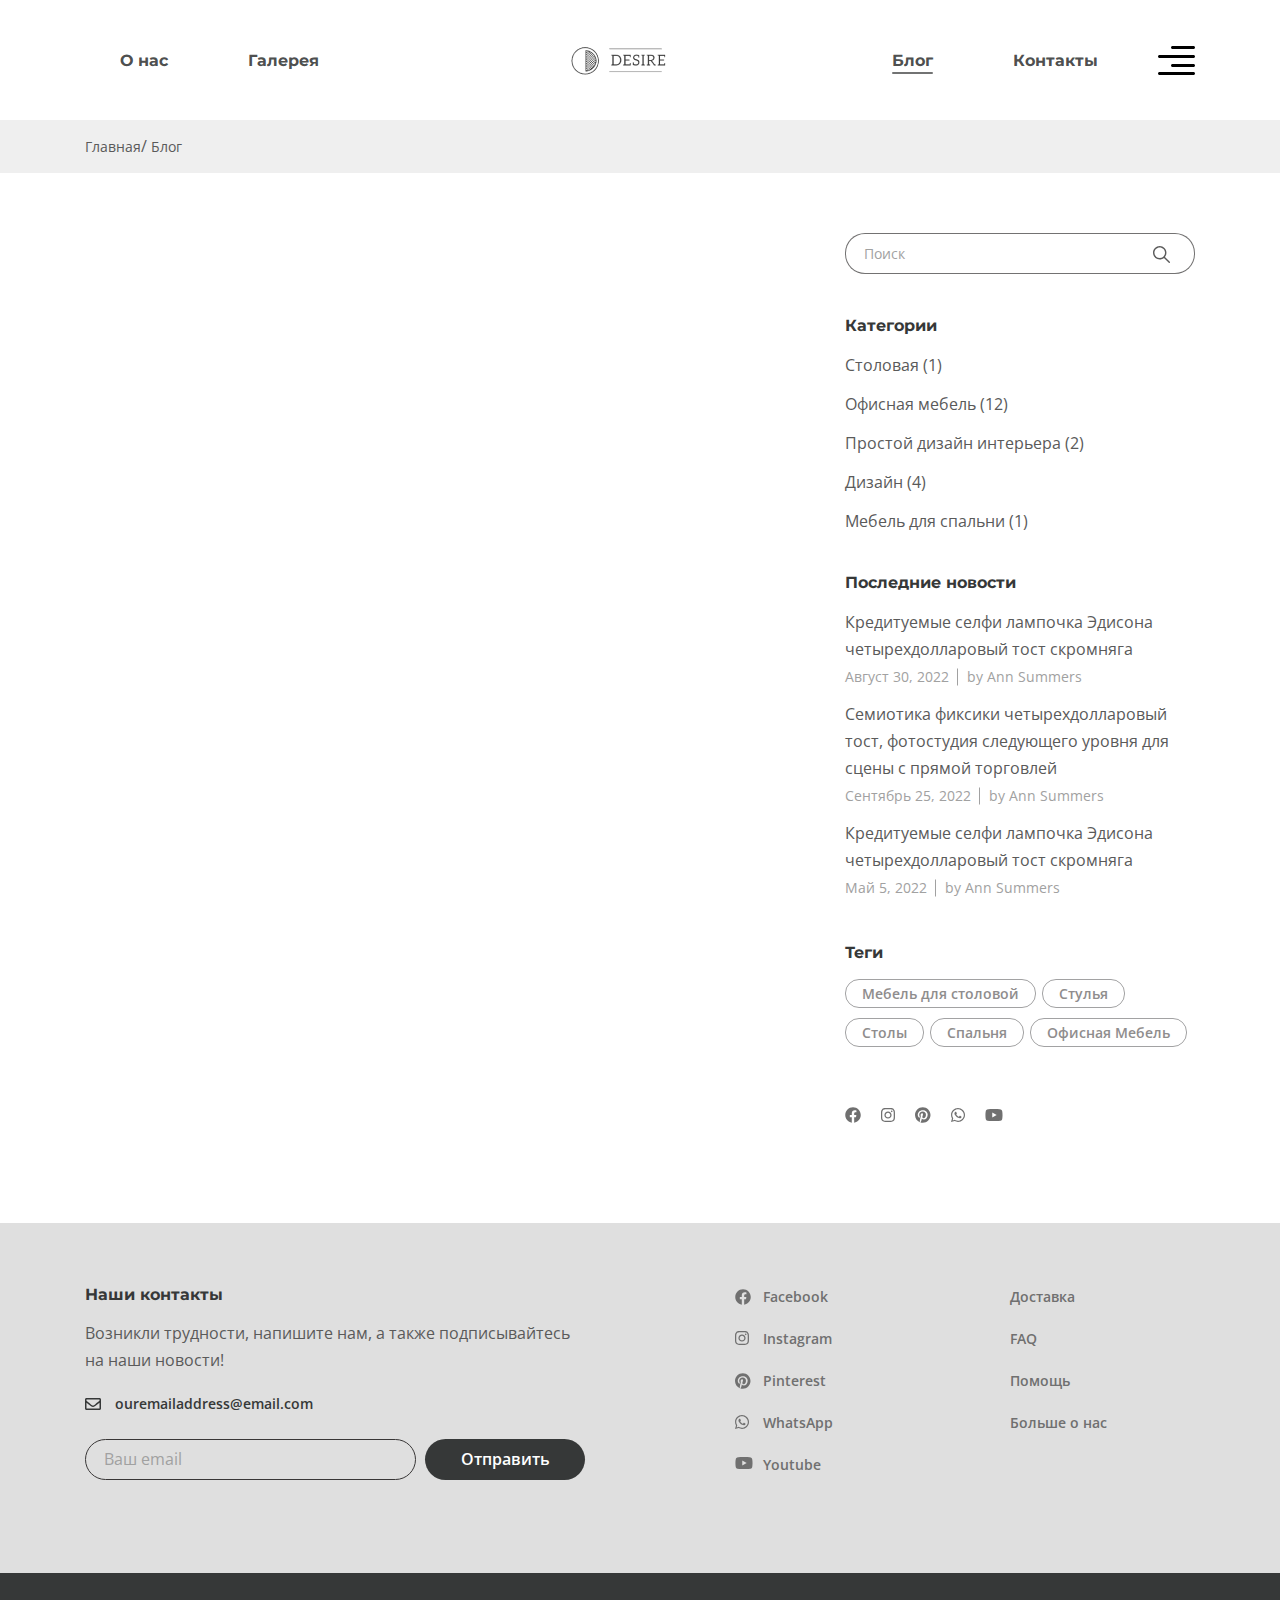
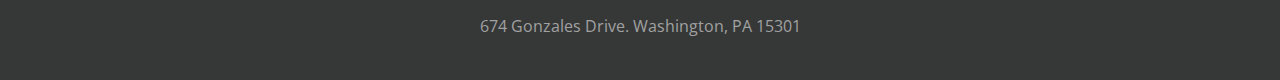
<file: blog-one.html>
<!DOCTYPE html>
<html lang="ru">
<head>
    <meta charset="UTF-8">
    <meta http-equiv="X-UA-Compatible" content="IE=edge">
    <meta name="viewport" content="width=device-width, initial-scale=1.0">
    <title>Desire - лучшая в мире мебель</title>
    <link rel="stylesheet" href="css/style.css">
</head>
<body>
    <div class="wrapper">
        <header class="header">

            <div class="container">
                <div class="header__inner">
                    <nav class="menu">
                        <ul class="menu__list">
                            <li class="menu__list-item">
                                <a  class="menu__list-link" href="#">О нас</a>
                            </li>
                            <li class="menu__list-item">
                                <a class="menu__list-link" href="#">Галерея</a>
                            </li>
                        </ul>
                    </nav>
                    <a href="#" class="logo">
                        <img src="img/icon/logo.png" alt="Логотип">
                    </a>
                    <nav class="menu">
                        <ul class="menu__list">
                            <li class="menu__list-item">
                                <a class="menu__list-link menu__list-link--active" href="#">Блог</a>
                            </li>
                            <li class="menu__list-item">
                                <a class="menu__list-link" href="#">Контакты</a>
                            </li>
                        </ul>
                    </nav>
                    <button class="header__btn">
                        <img src="img/icon/burger.svg">
                    </button>
                    <div class="rightside-menu rightside-menu--close">
                        <button class="rightside-menu__close"><img src="img/icon/close.svg" alt="Закрыть"></button>
                        <div class="rightside-menu__content">
                            <a class="rightside-menu__logo" href="#"><img src="img/icon/logo-big.png" alt="Логотип"></a>
                            <h4 class="rightside-menu__title">Мебель для жизни</h4>
                            <p class="rightside-menu__text">
                                Далеко-далеко за словесными горами в стране гласных и согласных живут рыбные тексты. Переулка, своих рот знаках правилами его толку которой всеми до заглавных.
                            </p>
                            <img src="img/icon/right-menu-img.jpg" alt="Какая-то картинка" class="rightside-menu__image">
                        </div>
                    </div>
                </div>
            </div>
        </header>
        <main class="main">
            <div class="breadcrumbs">
                <div class="container">
                    <ul class="breadcrumbs__list">
                        <li class="breadcrumbs__item">
                            <a class="breadcrumbs__link" href="#">Главная</a>
                        </li>
                        <li class="breadcrumbs__item">
                            <a class="breadcrumbs__link" href="#">Блог</a>
                        </li>
                    </ul>
                </div>
            </div>
            <section class="blog">
                <div class="container">
                    <div class="blog-inner">
                        <div class="blog__items">

                        </div>
                        <aside class="aside">
                            <form class="aside__search">
                                <input class="aside__search-input" type="text" placeholder="Поиск">
                                <button class="aside__search-btn" type="submit">
                                    <img src="img/icon/search.svg" alt="search">
                                </button>
                            </form>
                            <div class="blog-category">
                                <h6 class="blog-category-title">Категории</h6>
                                <ul class="blog-category-list">
                                    <li class="blog-category-item">
                                        <a class="blog-category-link" href="#">Столовая (1)</a>
                                    </li>
                                    <li class="blog-category-item">
                                        <a class="blog-category-link" href="#">Офисная мебель (12)</a>
                                    </li>
                                    <li class="blog-category-item">
                                        <a class="blog-category-link" href="#">Простой дизайн интерьера (2)</a>
                                    </li>
                                    <li class="blog-category-item">
                                        <a class="blog-category-link" href="#">Дизайн (4)</a>
                                    </li>
                                    <li class="blog-category-item">
                                        <a class="blog-category-link" href="#">Мебель для спальни (1)</a>
                                    </li>
                                </ul>
                            </div>
                            <div class="resent-post">
                                <h6 class="resent-post__title">Последние новости</h6>
                                <ul class="resent-post__list">
                                    <li class="resent-post__item">
                                        <a class="resent-post__item-title" href="#">Кредитуемые селфи лампочка Эдисона четырехдолларовый тост скромняга</a>
                                        <span class="resent-post__item-date">Август 30, 2022</span>
                                        <a class="resent-post__item-author" href="#">by Ann Summers</a>
                                    </li>
                                    <li class="resent-post__item">
                                        <a class="resent-post__item-title" href="#">Семиотика фиксики четырехдолларовый тост, фотостудия следующего уровня для сцены с прямой торговлей</a>
                                        <span class="resent-post__item-date">Сентябрь 25, 2022</span>
                                        <a class="resent-post__item-author" href="#">by Ann Summers</a>
                                    </li>
                                    <li class="resent-post__item">
                                        <a class="resent-post__item-title" href="#">Кредитуемые селфи лампочка Эдисона четырехдолларовый тост скромняга</a>
                                        <span class="resent-post__item-date">Май 5, 2022</span>
                                        <a class="resent-post__item-author" href="#">by Ann Summers</a>
                                    </li>
                                </ul>
                            </div>
                            <div class="blog__tags">
                                <h6 class="blog__tags-title">Теги</h6>
                                <a class="blog__tags-link" href="#">Мебель для столовой</a>
                                <a class="blog__tags-link" href="#">Стулья</a>
                                <a class="blog__tags-link" href="#">Столы</a>
                                <a class="blog__tags-link" href="#">Спальня</a>
                                <a class="blog__tags-link" href="#">Офисная Мебель</a>
                            </div>
                            <ul class="blog__social">
                                <li class="blog__social-item">
                                    <a class="blog__social-link" href="#">
                                        <img class="blog__social-img" src="img/icon/social/facebook.svg" alt="images">
                                    </a>
                                </li>
                                <li class="blog__social-item">
                                    <a class="blog__social-link" href="#">
                                        <img class="blog__social-img" src="img/icon/social/instagram.svg" alt="images">
                                    </a>
                                </li>
                                <li class="blog__social-item">
                                    <a class="blog__social-link" href="#">
                                        <img class="blog__social-img" src="img/icon/social/Pinterest.svg" alt="images">
                                    </a>
                                </li>
                                <li class="blog__social-item">
                                    <a class="blog__social-link" href="#">
                                        <img class="blog__social-img" src="img/icon/social/whatsapp.svg" alt="images">
                                    </a>
                                </li>
                                <li class="blog__social-item">
                                    <a class="blog__social-link" href="#">
                                        <img class="blog__social-img" src="img/icon/social/youtube.svg" alt="images">
                                    </a>
                                </li>
                            </ul>
                        </aside>
                    </div>
                </div>
            </section>
        </main>
        <footer class="footer">
            <div class="footer__content">
                <div class="container">
                    <div class="footer__inner">
                        <div class="footer__info">
                            <h6 class="footer__info-title">Наши контакты</h6>
                            <p class="footer__info-text">
                                Возникли трудности, напишите нам, а также подписывайтесь на наши новости!
                            </p>
                            <a class="info-email" href="mailto:ouremailaddress@email.com">ouremailaddress@email.com</a>
                            <form class="footer__form">
                                <input type="email" class="footer__form-input" placeholder="Ваш email" required>
                                <button class="footer__form-button" type="submit">Отправить</button>
                            </form>
                        </div>
                        <ul class="footer__social">
                            <li class="footer__social-item"><a class="footer__social-link footer__social-link--fb" href="#">Facebook</a></li>
                            <li class="footer__social-item"><a class="footer__social-link footer__social-link--inst" href="#">Instagram</a></li>
                            <li class="footer__social-item"><a class="footer__social-link footer__social-link--pin" href="#">Pinterest</a></li>
                            <li class="footer__social-item"><a class="footer__social-link footer__social-link--wa" href="#">WhatsApp</a></li>
                            <li class="footer__social-item"><a class="footer__social-link footer__social-link--you" href="#">Youtube</a></li>
                        </ul>
                        <nav class="footer__menu">
                            <ul class="footer__menu-list">
                                <li class="footer__menu-item"><a class="footer__menu-link" href="#">Доставка</a></li>
                                <li class="footer__menu-item"><a class="footer__menu-link" href="#">FAQ</a></li>
                                <li class="footer__menu-item"><a class="footer__menu-link" href="#">Помощь</a></li>
                                <li class="footer__menu-item"><a class="footer__menu-link" href="#">Больше о нас</a></li>
                            </ul>
                        </nav>
                    </div>
                </div>
            </div>
            <div class="footer__copy">
                <div class="container">
                    674 Gonzales Drive.   Washington, PA 15301
                </div>
            </div>
        </footer>
    </div>
    <script src="https://code.jquery.com/jquery-3.6.0.min.js" integrity="sha256-/xUj+3OJU5yExlq6GSYGSHk7tPXikynS7ogEvDej/m4=" crossorigin="anonymous"></script>
    <script src="js/app.js"></script>
</body>
</html>
</file>
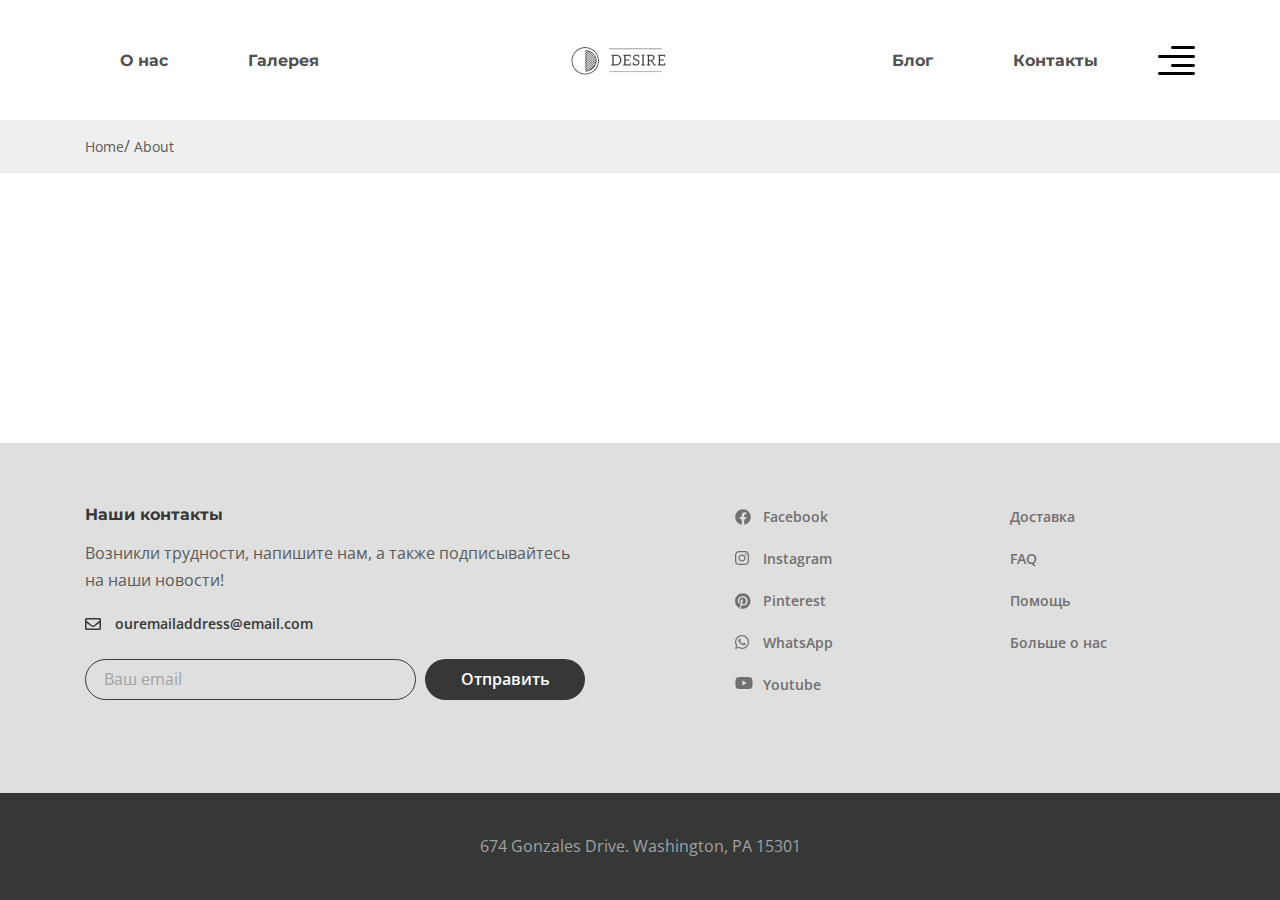
<file: page.html>
<!DOCTYPE html>
<html lang="ru">
<head>
    <meta charset="UTF-8">
    <meta http-equiv="X-UA-Compatible" content="IE=edge">
    <meta name="viewport" content="width=device-width, initial-scale=1.0">
    <title>Desire - лучшая в мире мебель</title>
    <link rel="stylesheet" href="css/style.css">
</head>
<body>
    <div class="wrapper">
        <header class="header">

            <div class="container">
                <div class="header__inner">
                    <nav class="menu">
                        <ul class="menu__list">
                            <li class="menu__list-item">
                                <a  class="menu__list-link" href="#">О нас</a>
                            </li>
                            <li class="menu__list-item">
                                <a class="menu__list-link" href="#">Галерея</a>
                            </li>
                        </ul>
                    </nav>
                    <a href="#" class="logo">
                        <img src="img/icon/logo.png" alt="Логотип">
                    </a>
                    <nav class="menu">
                        <ul class="menu__list">
                            <li class="menu__list-item">
                                <a class="menu__list-link" href="#">Блог</a>
                            </li>
                            <li class="menu__list-item">
                                <a class="menu__list-link" href="#">Контакты</a>
                            </li>
                        </ul>
                    </nav>
                    <button class="header__btn">
                        <img src="img/icon/burger.svg">
                    </button>
                    <div class="rightside-menu rightside-menu--close">
                        <button class="rightside-menu__close"><img src="img/icon/close.svg" alt="Закрыть"></button>
                        <div class="rightside-menu__content">
                            <a class="rightside-menu__logo" href="#"><img src="img/icon/logo-big.png" alt="Логотип"></a>
                            <h4 class="rightside-menu__title">Мебель для жизни</h4>
                            <p class="rightside-menu__text">
                                Далеко-далеко за словесными горами в стране гласных и согласных живут рыбные тексты. Переулка, своих рот знаках правилами его толку которой всеми до заглавных.
                            </p>
                            <img src="img/icon/right-menu-img.jpg" alt="Какая-то картинка" class="rightside-menu__image">
                        </div>
                    </div>
                </div>
            </div>
        </header>
        <main class="main">
            <div class="breadcrumbs">
                <div class="container">
                    <ul class="breadcrumbs__list">
                        <li class="breadcrumbs__item">
                            <a class="breadcrumbs__link" href="#">Home</a>
                        </li>
                        <li class="breadcrumbs__item">
                            <a class="breadcrumbs__link" href="#">About</a>
                        </li>
                    </ul>
                </div>
            </div>
        </main>
        <footer class="footer">
            <div class="footer__content">
                <div class="container">
                    <div class="footer__inner">
                        <div class="footer__info">
                            <h6 class="footer__info-title">Наши контакты</h6>
                            <p class="footer__info-text">
                                Возникли трудности, напишите нам, а также подписывайтесь на наши новости!
                            </p>
                            <a class="info-email" href="mailto:ouremailaddress@email.com">ouremailaddress@email.com</a>
                            <form class="footer__form">
                                <input type="email" class="footer__form-input" placeholder="Ваш email" required>
                                <button class="footer__form-button" type="submit">Отправить</button>
                            </form>
                        </div>
                        <ul class="footer__social">
                            <li class="footer__social-item"><a class="footer__social-link footer__social-link--fb" href="#">Facebook</a></li>
                            <li class="footer__social-item"><a class="footer__social-link footer__social-link--inst" href="#">Instagram</a></li>
                            <li class="footer__social-item"><a class="footer__social-link footer__social-link--pin" href="#">Pinterest</a></li>
                            <li class="footer__social-item"><a class="footer__social-link footer__social-link--wa" href="#">WhatsApp</a></li>
                            <li class="footer__social-item"><a class="footer__social-link footer__social-link--you" href="#">Youtube</a></li>
                        </ul>
                        <nav class="footer__menu">
                            <ul class="footer__menu-list">
                                <li class="footer__menu-item"><a class="footer__menu-link" href="#">Доставка</a></li>
                                <li class="footer__menu-item"><a class="footer__menu-link" href="#">FAQ</a></li>
                                <li class="footer__menu-item"><a class="footer__menu-link" href="#">Помощь</a></li>
                                <li class="footer__menu-item"><a class="footer__menu-link" href="#">Больше о нас</a></li>
                            </ul>
                        </nav>
                    </div>
                </div>
            </div>
            <div class="footer__copy">
                <div class="container">
                    674 Gonzales Drive.   Washington, PA 15301
                </div>
            </div>
        </footer>
    </div>
    <script src="https://code.jquery.com/jquery-3.6.0.min.js" integrity="sha256-/xUj+3OJU5yExlq6GSYGSHk7tPXikynS7ogEvDej/m4=" crossorigin="anonymous"></script>
    <script src="./js/app.js"></script>
</body>
</html>
</file>
<file: css/style.css>
@import url("https://fonts.googleapis.com/css2?family=Montserrat:wght@700&family=Open+Sans:ital,wght@0,400;0,600;1,300&display=swap");
.collection__info-title, .menu__list-link, .rightside-menu__title, .footer__info-title, .top__slider-title, .new-collection__title, .decor__title, .works-path__title, .works-path__item-title, .blog-box__title, .blog-box__item-title, .about__prev-title, .about__title, .inspiration__title, .inspiration__item, .contact__title, .contact-slider__title, .blog-category-title, .resent-post__title, .blog__tags-title {
  font-family: 'Montserrat', sans-serif;
  font-weight: 700;
}

html {
  -webkit-box-sizing: border-box;
          box-sizing: border-box;
}

* {
  min-height: 0;
  min-width: 0;
}

*,
*::after,
*::before {
  -webkit-box-sizing: inherit;
          box-sizing: inherit;
}

ul[class],
ol[class] {
  padding: 0;
}

body,
h1,
h2,
h3,
h4,
h5,
h6,
p,
ul,
ol,
li,
figure,
figcaption,
blockquote,
dl,
dd {
  margin: 0;
  font-size: inherit;
}

ul[class] {
  list-style: none;
}

img {
  max-width: 100%;
  display: block;
}

input,
button,
textarea,
select {
  font: inherit;
}

a {
  text-decoration: none;
  color: inherit;
}

html,
body {
  height: 100%;
}

body {
  font-family: 'Open Sans', sans-serif;
  font-size: 16px;
  line-height: 27px;
  font-weight: 400;
  color: #5a5a5a;
  overflow-x: hidden;
}

.wrapper {
  display: -webkit-box;
  display: -ms-flexbox;
  display: flex;
  -webkit-box-orient: vertical;
  -webkit-box-direction: normal;
      -ms-flex-direction: column;
          flex-direction: column;
  min-height: 100%;
}

.main {
  -webkit-box-flex: 1;
      -ms-flex: 1 0 auto;
          flex: 1 0 auto;
}

.footer {
  -webkit-box-flex: 0;
      -ms-flex: 0 0 auto;
          flex: 0 0 auto;
}

.container {
  max-width: 1140px;
  margin: 0 auto;
  padding: 0 15px;
}

.container-fluid {
  max-width: 1920px;
  padding: 0 28px;
  margin: 0 auto;
}

.slick-dots {
  display: -webkit-box;
  display: -ms-flexbox;
  display: flex;
  -webkit-box-pack: center;
      -ms-flex-pack: center;
          justify-content: center;
}

.slick-dots li {
  padding: 0 15px;
}

.slick-dots button {
  background-color: #363838;
  width: 8px;
  height: 8px;
  border-radius: 50%;
  border: none;
  padding: 0;
  font-size: 0;
}

.slick-dots li.slick-active button {
  background-color: #FFEF35;
}

.collection {
  display: -ms-grid;
  display: grid;
  -ms-grid-columns: (1fr)[5];
      grid-template-columns: repeat(5, 1fr);
  grid-gap: 30px;
  padding-bottom: 70px;
}

.collection__item {
  position: relative;
  overflow: hidden;
}

.collection__item:hover .collection__info {
  -webkit-transform: translateY(0);
          transform: translateY(0);
}

.collection__images {
  min-height: 350px;
  -o-object-fit: cover;
     object-fit: cover;
}

.collection__info {
  position: absolute;
  top: 0;
  left: 0;
  right: 0;
  bottom: 0;
  -webkit-transform: translateY(-100%);
          transform: translateY(-100%);
  background-color: rgba(255, 255, 255, 0.7);
  padding: 10px;
  display: -webkit-box;
  display: -ms-flexbox;
  display: flex;
  -webkit-box-orient: vertical;
  -webkit-box-direction: normal;
      -ms-flex-direction: column;
          flex-direction: column;
  -webkit-box-align: center;
      -ms-flex-align: center;
          align-items: center;
  -webkit-box-pack: center;
      -ms-flex-pack: center;
          justify-content: center;
  -webkit-transition: -webkit-transform .5s ease;
  transition: -webkit-transform .5s ease;
  transition: transform .5s ease;
  transition: transform .5s ease, -webkit-transform .5s ease;
}

.collection__info-title {
  font-size: 20px;
  line-height: 25px;
  color: #363838;
  position: relative;
  padding-bottom: 19px;
  margin-bottom: 19px;
}

.collection__info-title::after {
  content: '';
  width: 80%;
  height: 1px;
  background: #979797;
  position: absolute;
  left: 50%;
  -webkit-transform: translateX(-50%);
          transform: translateX(-50%);
  bottom: 0;
}

.collection__info-text {
  font-size: 14px;
  font-weight: 600;
  color: #707070;
}

.info-email {
  display: inline-block;
  font-weight: 600;
  color: #363838;
  font-size: 14px;
  margin-bottom: 22px;
  padding-left: 30px;
  position: relative;
}

.info-email::before {
  content: '';
  background-image: url(../../img/icon/email.svg);
  background-repeat: no-repeat;
  width: 16px;
  height: 12px;
  position: absolute;
  left: 0;
  top: 50%;
  -webkit-transform: translateY(-50%);
          transform: translateY(-50%);
}

.breadcrumbs {
  background: rgba(223, 223, 223, 0.5);
  padding: 13px 14px;
  position: relative;
  z-index: 1;
}

.breadcrumbs__list {
  display: -webkit-box;
  display: -ms-flexbox;
  display: flex;
}

.breadcrumbs__item::after {
  content: '/';
  margin-left: -4px;
  margin-right: 4px;
}

.breadcrumbs__item:last-child::after {
  display: none;
}

.breadcrumbs__link {
  font-size: 14px;
}

.header {
  font-family: 'Montserrat', sans-serif;
}

.header__inner {
  display: -webkit-box;
  display: -ms-flexbox;
  display: flex;
  -webkit-box-pack: justify;
      -ms-flex-pack: justify;
          justify-content: space-between;
  -webkit-box-align: center;
      -ms-flex-align: center;
          align-items: center;
  height: 120px;
}

.header__btn {
  background-color: transparent;
  cursor: pointer;
  border: none;
  padding: 0;
}

.menu {
  padding-left: 35px;
  padding-right: 60px;
}

.menu__list {
  display: -webkit-box;
  display: -ms-flexbox;
  display: flex;
}

.menu__list-item + .menu__list-item {
  padding-left: 80px;
}

.menu__list-link {
  line-height: 22px;
  font-size: 16px;
  color: rgba(54, 56, 56, 0.9033);
  -webkit-transition: color .2s ease;
  transition: color .2s ease;
}

.menu__list-link:hover {
  color: #363838;
}

.menu .menu__list-link--active {
  padding-bottom: 4px;
  position: relative;
}

.menu .menu__list-link--active::after {
  content: '';
  position: absolute;
  bottom: 0;
  left: 0;
  right: 0;
  height: 2px;
  border-radius: 1px;
  background: rgba(54, 56, 56, 0.7);
}

.logo {
  margin: 0 auto;
}

.rightside-menu {
  position: absolute;
  right: 0;
  top: 0;
  bottom: 0;
  max-width: 694px;
  width: 100%;
  background-color: #fff;
  padding-top: 40px;
  z-index: 100;
  -webkit-box-shadow: 1px -5px 12px 0px #363838;
          box-shadow: 1px -5px 12px 0px #363838;
  -webkit-transition: -webkit-transform .5s ease;
  transition: -webkit-transform .5s ease;
  transition: transform .5s ease;
  transition: transform .5s ease, -webkit-transform .5s ease;
}

.rightside-menu.rightside-menu--close {
  -webkit-transform: translateX(500%);
          transform: translateX(500%);
}

.rightside-menu__close {
  background-color: transparent;
  border: none;
  padding: 0;
  cursor: pointer;
  margin-left: 50px;
}

.rightside-menu__content {
  text-align: center;
  max-width: 483px;
  margin: 0 auto;
}

.rightside-menu__logo {
  display: inline-block;
  margin-bottom: 40px;
}

.rightside-menu__title {
  color: #363838;
  font-size: 36px;
  line-height: 51px;
  position: relative;
  padding-bottom: 17px;
  margin-bottom: 17px;
}

.rightside-menu__title::after {
  content: '';
  position: absolute;
  bottom: 0;
  left: 50%;
  -webkit-transform: translateX(-50%);
          transform: translateX(-50%);
  width: 100%;
  max-width: 252px;
  height: 1px;
  background-color: #979797;
}

.rightside-menu__text {
  margin-bottom: 75px;
  font-family: 'Open Sans', sans-serif;
  font-weight: 400;
}

.rightside-menu__image {
  max-width: 483px;
}

.footer__inner {
  display: -webkit-box;
  display: -ms-flexbox;
  display: flex;
  -webkit-box-pack: justify;
      -ms-flex-pack: justify;
          justify-content: space-between;
}

.footer__content {
  background-color: #DFDFDF;
  padding: 60px 0 80px;
}

.footer__info {
  max-width: 500px;
}

.footer__info-title {
  line-height: 23px;
  margin-bottom: 14px;
  color: #363838;
}

.footer__info-text {
  margin-bottom: 16px;
}

.footer__form {
  display: -webkit-box;
  display: -ms-flexbox;
  display: flex;
}

.footer__form-input {
  width: 100%;
  padding: 6px 10px 6px 18px;
  border-radius: 21px;
  background-color: transparent;
  border: 1px solid #383636;
}

.footer__form-input::-webkit-input-placeholder {
  font-family: 'Open Sans', sans-serif;
  font-weight: 400;
  font-size: 16px;
  line-height: 27px;
  color: #a1a1a1;
}

.footer__form-input:-ms-input-placeholder {
  font-family: 'Open Sans', sans-serif;
  font-weight: 400;
  font-size: 16px;
  line-height: 27px;
  color: #a1a1a1;
}

.footer__form-input::-ms-input-placeholder {
  font-family: 'Open Sans', sans-serif;
  font-weight: 400;
  font-size: 16px;
  line-height: 27px;
  color: #a1a1a1;
}

.footer__form-input::placeholder {
  font-family: 'Open Sans', sans-serif;
  font-weight: 400;
  font-size: 16px;
  line-height: 27px;
  color: #a1a1a1;
}

.footer__form-button {
  background-color: #363838;
  color: #fff;
  border-radius: 21px;
  border: none;
  padding: 6px 12px;
  min-width: 160px;
  font-weight: 600;
  cursor: pointer;
  margin-left: 9px;
}

.footer__social {
  width: 125px;
  margin-right: auto;
  margin-left: 150px;
}

.footer__social-link {
  padding-left: 28px;
  position: relative;
}

.footer__social-link::before {
  content: '';
  position: absolute;
  left: 0;
  top: 50%;
  width: 16px;
  height: 16px;
  background-repeat: no-repeat;
  -webkit-transform: translateY(-50%);
          transform: translateY(-50%);
}

.footer__social-link--fb::before {
  background-image: url(../../img/icon/social/facebook.svg);
}

.footer__social-link--inst::before {
  background-image: url(../../img/icon/social/instagram.svg);
}

.footer__social-link--pin::before {
  background-image: url(../../img/icon/social/Pinterest.svg);
}

.footer__social-link--wa::before {
  background-image: url(../../img/icon/social/whatsapp.svg);
}

.footer__social-link--you::before {
  background-image: url(../../img/icon/social/youtube.svg);
  width: 18px;
}

.footer__social-link, .footer__menu-link {
  display: inline-block;
  font-size: 14px;
  font-weight: 600;
  margin-bottom: 15px;
  color: #707070;
}

.footer__menu {
  margin-right: 60px;
  width: 125px;
}

.footer__copy {
  background-color: #363838;
  color: #A1A1A1;
  text-align: center;
  padding: 40px 0;
}

.top__inner {
  padding-bottom: 70px;
  position: relative;
}

.top__inner::after {
  content: '';
  background-image: url(../../img/main/tob-bg_slider.jpg);
  width: 100%;
  height: 722px;
  position: absolute;
  top: 0;
  z-index: -1;
  margin: 0 auto;
}

.top__slider-item {
  display: -webkit-box !important;
  display: -ms-flexbox !important;
  display: flex !important;
  -webkit-box-pack: center;
      -ms-flex-pack: center;
          justify-content: center;
  -webkit-box-align: center;
      -ms-flex-align: center;
          align-items: center;
}

.top__slider-img {
  margin-left: -14%;
  max-width: 703px;
  height: 815px;
  -o-object-fit: cover;
     object-fit: cover;
}

.top__slider-info {
  max-width: 645px;
  margin-left: 25px;
}

.top__slider-title {
  color: #363838;
  font-size: 110px;
  line-height: 134px;
  padding-bottom: 26px;
  margin-bottom: 26px;
  position: relative;
}

.top__slider-title::after {
  content: '';
  width: 185px;
  height: 1px;
  background: #979797;
  position: absolute;
  left: 0;
  bottom: 0;
}

.top__slider-text {
  max-width: 585px;
}

.new-collection {
  text-align: center;
  padding: 45px 0 35px;
}

.new-collection__title {
  color: #363838;
  font-size: 36px;
  line-height: 51px;
  position: relative;
  padding-bottom: 25px;
  margin-bottom: 25px;
}

.new-collection__title::after {
  content: '';
  width: 250px;
  height: 1px;
  background: #979797;
  position: absolute;
  left: 50%;
  -webkit-transform: translateX(-50%);
          transform: translateX(-50%);
  bottom: 0;
}

.new-collection__text {
  max-width: 730px;
  margin: 0 auto 30px;
}

.decor {
  padding: 170px 0 155px;
  background-image: url(../../img/decor/decor.jpg);
  background-size: cover;
  background-repeat: no-repeat;
  min-height: 600px;
}

.decor__title {
  color: #363838;
  font-size: 60px;
  line-height: 80px;
  position: relative;
  padding-bottom: 22px;
  margin-bottom: 22px;
  max-width: 540px;
}

.decor__title::after {
  content: '';
  width: 200px;
  height: 1px;
  background: #979797;
  position: absolute;
  left: 0;
  bottom: 0;
}

.decor__text {
  max-width: 540px;
}

.works-path {
  padding: 80px 0 30px;
}

.works-path__title {
  color: #363838;
  font-size: 36px;
  line-height: 51px;
  margin-bottom: 39px;
  text-align: center;
}

.works-path__item {
  max-width: 280px;
  display: -webkit-box;
  display: -ms-flexbox;
  display: flex;
  -ms-flex-wrap: wrap;
      flex-wrap: wrap;
  -webkit-box-align: center;
      -ms-flex-align: center;
          align-items: center;
  position: relative;
}

.works-path__items-box {
  display: -webkit-box;
  display: -ms-flexbox;
  display: flex;
  -webkit-box-align: end;
      -ms-flex-align: end;
          align-items: flex-end;
  border-bottom: 2px solid rgba(54, 56, 56, 0.7);
  position: relative;
}

.works-path__items-box::before {
  content: '';
  position: absolute;
  bottom: -5px;
  left: 0;
  width: 10px;
  height: 10px;
  border-radius: 50%;
  background-color: #363838;
}

.works-path__item-title {
  color: #363838;
  margin-left: 13px;
}

.works-path__item-text {
  margin-top: 13px;
}

.works-path__item--production {
  margin-left: 317px;
}

.works-path__item--production::after {
  content: '';
  position: absolute;
  bottom: 0;
  left: 0;
  height: 20px;
  width: 2px;
  background-color: rgba(54, 56, 56, 0.7);
}

.works-path__item--production, .works-path__item--consultation {
  padding-bottom: 38px;
}

.works-path__item--measurements {
  padding-top: 38px;
  margin-left: 305px;
}

.works-path__item--measurements::before {
  content: '';
  position: absolute;
  top: 0;
  left: 0;
  height: 20px;
  width: 2px;
  background-color: rgba(54, 56, 56, 0.7);
}

.gallery {
  padding: 80px 0 90px;
}

.gallery__buttons {
  text-align: center;
  margin-bottom: 40px;
}

.gallery__btn {
  margin: 0 12px;
  background-color: transparent;
  border-radius: 20px;
  border: 1px solid #8F8D8D;
  padding: 6px 16px;
  color: #8F8D8D;
  font-size: 14px;
  font-weight: 600;
  cursor: pointer;
}

.gallery .mixitup-control-active {
  background-color: rgba(255, 239, 53, 0.5);
  color: #363838;
  border: 1px solid rgba(255, 239, 53, 0.5);
}

.gallery__items {
  display: -ms-grid;
  display: grid;
  -ms-grid-columns: (1fr)[4];
      grid-template-columns: repeat(4, 1fr);
  -ms-grid-rows: (1fr)[2];
      grid-template-rows: repeat(2, 1fr);
  grid-gap: 30px 35px;
}

.gallery__item img {
  -o-object-fit: cover;
     object-fit: cover;
  width: 100%;
  height: 100%;
  max-width: 1150px;
}

.gallery__item:first-child {
  grid-column: span 2;
  grid-row: span 2;
}

.gallery.gallery--page .gallery__item:nth-child(8) {
  grid-column: span 2;
  grid-row: span 2;
}

.blog-box {
  padding: 0 0 100px;
}

.blog-box__title {
  color: #363838;
  font-size: 36px;
  line-height: 51px;
  max-width: 510px;
  margin: 0 auto 30px;
  text-align: center;
}

.blog-box__items {
  display: -ms-grid;
  display: grid;
  -ms-grid-columns: 1fr 1fr;
      grid-template-columns: 1fr 1fr;
  grid-gap: 30px;
}

.blog-box__img-link {
  display: inline-block;
  margin-bottom: 19px;
}

.blog-box__links {
  margin-bottom: 9px;
  font-size: 14px;
  color: #707070;
  font-weight: 600;
}

.blog-box__date, .blog-box__author, .blog-box__theme {
  color: inherit;
}

.blog-box__item-title {
  color: #363838;
  font-size: 24px;
  line-height: 38px;
}

.about__prev {
  background-image: url(../../img/about/placeholder.jpg);
  background-repeat: no-repeat;
  background-position: top center;
  background-size: cover;
  padding: 108px 0 160px;
  text-align: center;
  margin-top: -53px;
}

.about__prev-title {
  color: #363838;
  font-size: 60px;
  line-height: 80px;
}

.about__content {
  padding: 130px 0 40px;
}

.about__title {
  color: #363838;
  font-size: 36px;
  line-height: 60px;
  position: relative;
  padding-bottom: 20px;
  margin-bottom: 23px;
}

.about__title::after {
  content: '';
  width: 200px;
  height: 1px;
  background: #979797;
  position: absolute;
  left: 0;
  bottom: 0;
}

.about__text {
  padding-left: 284px;
}

.about__text p {
  margin-bottom: 30px;
}

.about__popup {
  background-image: url(../../img/about/video-mask.jpg);
  background-repeat: no-repeat;
  background-size: cover;
  background-position: top center;
  min-height: 414px;
  display: -webkit-box;
  display: -ms-flexbox;
  display: flex;
  -webkit-box-align: center;
      -ms-flex-align: center;
          align-items: center;
  -webkit-box-pack: center;
      -ms-flex-pack: center;
          justify-content: center;
}

.inspiration {
  padding-top: 100px;
  position: relative;
}

.inspiration::after {
  content: '';
  position: absolute;
  bottom: 0;
  left: 0;
  right: 0;
  background-image: url(../../img/about/insp-bg.jpg);
  height: 380px;
  z-index: -1;
}

.inspiration__inner {
  display: -webkit-box;
  display: -ms-flexbox;
  display: flex;
  -webkit-box-pack: center;
      -ms-flex-pack: center;
          justify-content: center;
  -ms-flex-item-align: center;
      align-self: center;
}

.inspiration__title {
  color: #363838;
  font-size: 36px;
  line-height: 60px;
  position: relative;
  padding-bottom: 15px;
  margin-bottom: 23px;
}

.inspiration__title::after {
  content: '';
  width: 200px;
  height: 1px;
  background: #979797;
  position: absolute;
  left: 0;
  bottom: 0;
}

.inspiration__text {
  margin-bottom: 30px;
}

.inspiration__content {
  max-width: 825px;
}

.inspiration__images {
  margin-right: 78px;
  margin-left: -230px;
}

.inspiration__item {
  color: #363838;
  line-height: 23px;
  margin-bottom: 33px;
}

.inspiration__item-content {
  display: -webkit-box;
  display: -ms-flexbox;
  display: flex;
  -webkit-box-pack: justify;
      -ms-flex-pack: justify;
          justify-content: space-between;
  padding-bottom: 14px;
  border-bottom: 3px solid #fff;
  border-radius: 4px;
}

.inspiration__line {
  height: 3px;
  border-radius: 4px;
  background-color: #363838;
  margin-top: -3px;
}

.partners {
  padding: 16px 0 60px;
}

.partners__items {
  display: -ms-grid;
  display: grid;
  -ms-grid-columns: (1fr)[5];
      grid-template-columns: repeat(5, 1fr);
}

.partners__item {
  margin: 0 auto;
}

.map {
  top: -53px;
  position: relative;
}

.contact {
  margin-bottom: 100px;
  min-height: 0;
  min-width: 0;
}

.contact__title {
  color: #363838;
  font-size: 36px;
  line-height: 51px;
  position: relative;
  padding-bottom: 25px;
  margin-bottom: 40px;
}

.contact__title::after {
  content: '';
  width: 200px;
  height: 1px;
  background: #979797;
  position: absolute;
  left: 0;
  bottom: 0;
}

.contact .contact__social {
  display: -webkit-box;
  display: -ms-flexbox;
  display: flex;
  padding-left: 284px;
  margin-bottom: 21px;
}

.contact__social-item:not(:last-child) {
  margin-right: 38px;
}

.contact__box {
  padding-left: 284px;
}

.contact__text {
  margin-bottom: 10px;
  color: #A1A1A1;
}

.contact__city {
  margin-bottom: 16px;
}

.contact__form {
  padding-left: 284px;
  display: -webkit-box;
  display: -ms-flexbox;
  display: flex;
  -webkit-box-pack: justify;
      -ms-flex-pack: justify;
          justify-content: space-between;
  -ms-flex-wrap: wrap;
      flex-wrap: wrap;
}

.contact__from-input {
  width: 49.3%;
  border: 1px solid #DFDFDF;
  border-radius: 20px;
  padding: 6px 17px;
}

.contact__from-input:first-child {
  margin-right: 11px;
}

.contact__from-input::-webkit-input-placeholder {
  font-family: 'Open Sans', sans-serif;
  font-size: 16px;
  line-height: 27px;
  font-weight: 400;
  color: #A1A1A1;
}

.contact__from-input:-ms-input-placeholder {
  font-family: 'Open Sans', sans-serif;
  font-size: 16px;
  line-height: 27px;
  font-weight: 400;
  color: #A1A1A1;
}

.contact__from-input::-ms-input-placeholder {
  font-family: 'Open Sans', sans-serif;
  font-size: 16px;
  line-height: 27px;
  font-weight: 400;
  color: #A1A1A1;
}

.contact__from-input::placeholder {
  font-family: 'Open Sans', sans-serif;
  font-size: 16px;
  line-height: 27px;
  font-weight: 400;
  color: #A1A1A1;
}

.contact__from-area {
  width: 100%;
  border: 1px solid #DFDFDF;
  border-radius: 24px;
  resize: none;
  padding: 14px 17px;
  min-height: 125px;
  margin-top: 13px;
  margin-bottom: 20px;
}

.contact__from-area::-webkit-input-placeholder {
  font-family: 'Open Sans', sans-serif;
  font-size: 16px;
  line-height: 27px;
  font-weight: 400;
  color: #A1A1A1;
}

.contact__from-area:-ms-input-placeholder {
  font-family: 'Open Sans', sans-serif;
  font-size: 16px;
  line-height: 27px;
  font-weight: 400;
  color: #A1A1A1;
}

.contact__from-area::-ms-input-placeholder {
  font-family: 'Open Sans', sans-serif;
  font-size: 16px;
  line-height: 27px;
  font-weight: 400;
  color: #A1A1A1;
}

.contact__from-area::placeholder {
  font-family: 'Open Sans', sans-serif;
  font-size: 16px;
  line-height: 27px;
  font-weight: 400;
  color: #A1A1A1;
}

.contact__from-btn {
  background-color: #363838;
  color: #fff;
  border: none;
  padding: 6px 12px;
  min-width: 157px;
  border-radius: 21px;
  font-weight: 600;
  cursor: pointer;
}

.contact-slider {
  padding-bottom: 102px;
}

.contact-slider__link {
  margin-bottom: 35px;
  position: relative;
  overflow: hidden;
}

.contact-slider__link:hover .contact-slider__title {
  -webkit-transform: translateY(0%);
          transform: translateY(0%);
}

.contact-slider__img {
  width: 170px;
  height: 170px;
  -o-object-fit: cover;
     object-fit: cover;
}

.contact-slider__title {
  position: absolute;
  top: 0;
  left: 0;
  right: 0;
  bottom: 0;
  -webkit-transform: translateY(-100%);
          transform: translateY(-100%);
  background-color: rgba(255, 255, 255, 0.7);
  padding: 10px;
  display: -webkit-box;
  display: -ms-flexbox;
  display: flex;
  -webkit-box-orient: vertical;
  -webkit-box-direction: normal;
      -ms-flex-direction: column;
          flex-direction: column;
  -webkit-box-align: center;
      -ms-flex-align: center;
          align-items: center;
  -webkit-box-pack: center;
      -ms-flex-pack: center;
          justify-content: center;
  -webkit-transition: -webkit-transform .5s ease;
  transition: -webkit-transform .5s ease;
  transition: transform .5s ease;
  transition: transform .5s ease, -webkit-transform .5s ease;
  color: #363838;
  line-height: 22px;
}

.blog {
  padding: 60px 0 100px;
}

.blog-inner {
  display: -webkit-box;
  display: -ms-flexbox;
  display: flex;
  -webkit-box-pack: justify;
      -ms-flex-pack: justify;
          justify-content: space-between;
}

.blog-category {
  margin-bottom: 36px;
}

.blog-category-title {
  color: #363838;
  font-size: 16px;
  line-height: 23px;
  margin-bottom: 15px;
}

.blog-category-item {
  margin-bottom: 12px;
}

.aside {
  width: 350px;
  margin-left: 30px;
}

.aside__search {
  position: relative;
  margin-bottom: 40px;
}

.aside__search-input {
  display: block;
  width: 100%;
  border-radius: 20px;
  padding: 6px 56px 6px 18px;
  border: 1px solid rgba(56, 54, 54, 0.7);
}

.aside__search-input::-webkit-input-placeholder {
  font-family: 'Open Sans', sans-serif;
  font-size: 14px;
  line-height: 27px;
  font-weight: 400;
  color: #A1A1A1;
}

.aside__search-input:-ms-input-placeholder {
  font-family: 'Open Sans', sans-serif;
  font-size: 14px;
  line-height: 27px;
  font-weight: 400;
  color: #A1A1A1;
}

.aside__search-input::-ms-input-placeholder {
  font-family: 'Open Sans', sans-serif;
  font-size: 14px;
  line-height: 27px;
  font-weight: 400;
  color: #A1A1A1;
}

.aside__search-input::placeholder {
  font-family: 'Open Sans', sans-serif;
  font-size: 14px;
  line-height: 27px;
  font-weight: 400;
  color: #A1A1A1;
}

.aside__search-btn {
  border: none;
  background-color: transparent;
  position: absolute;
  top: 12px;
  right: 19px;
  cursor: pointer;
}

.resent-post {
  margin-bottom: 40px;
}

.resent-post__title {
  color: #363838;
  font-size: 16px;
  line-height: 23px;
  margin-bottom: 15px;
}

.resent-post__item {
  margin-bottom: 11px;
}

.resent-post__item-title {
  display: block;
}

.resent-post__item-date, .resent-post__item-author {
  font-size: 14px;
  color: #A1A1A1;
}

.resent-post__item-date {
  position: relative;
  margin-right: 14px;
}

.resent-post__item-date::before {
  content: '';
  width: 1px;
  height: 17px;
  background-color: #A1A1A1;
  position: absolute;
  top: 50%;
  -webkit-transform: translateY(-50%);
          transform: translateY(-50%);
  right: -9px;
}

.blog__tags {
  margin-bottom: 50px;
}

.blog__tags-title {
  color: #363838;
  font-size: 16px;
  line-height: 23px;
  margin-bottom: 15px;
}

.blog__tags-link {
  display: inline-block;
  color: #8F8D8D;
  font-weight: 600;
  font-size: 14px;
  padding: 0 16px;
  margin-bottom: 10px;
  margin-right: 2px;
  border: 1px solid rgba(69, 70, 71, 0.5);
  border-radius: 14px;
}

.blog__social {
  display: -webkit-box;
  display: -ms-flexbox;
  display: flex;
  gap: 20px;
  -webkit-box-align: center;
      -ms-flex-align: center;
          align-items: center;
}
/*# sourceMappingURL=style.css.map */
</file>
